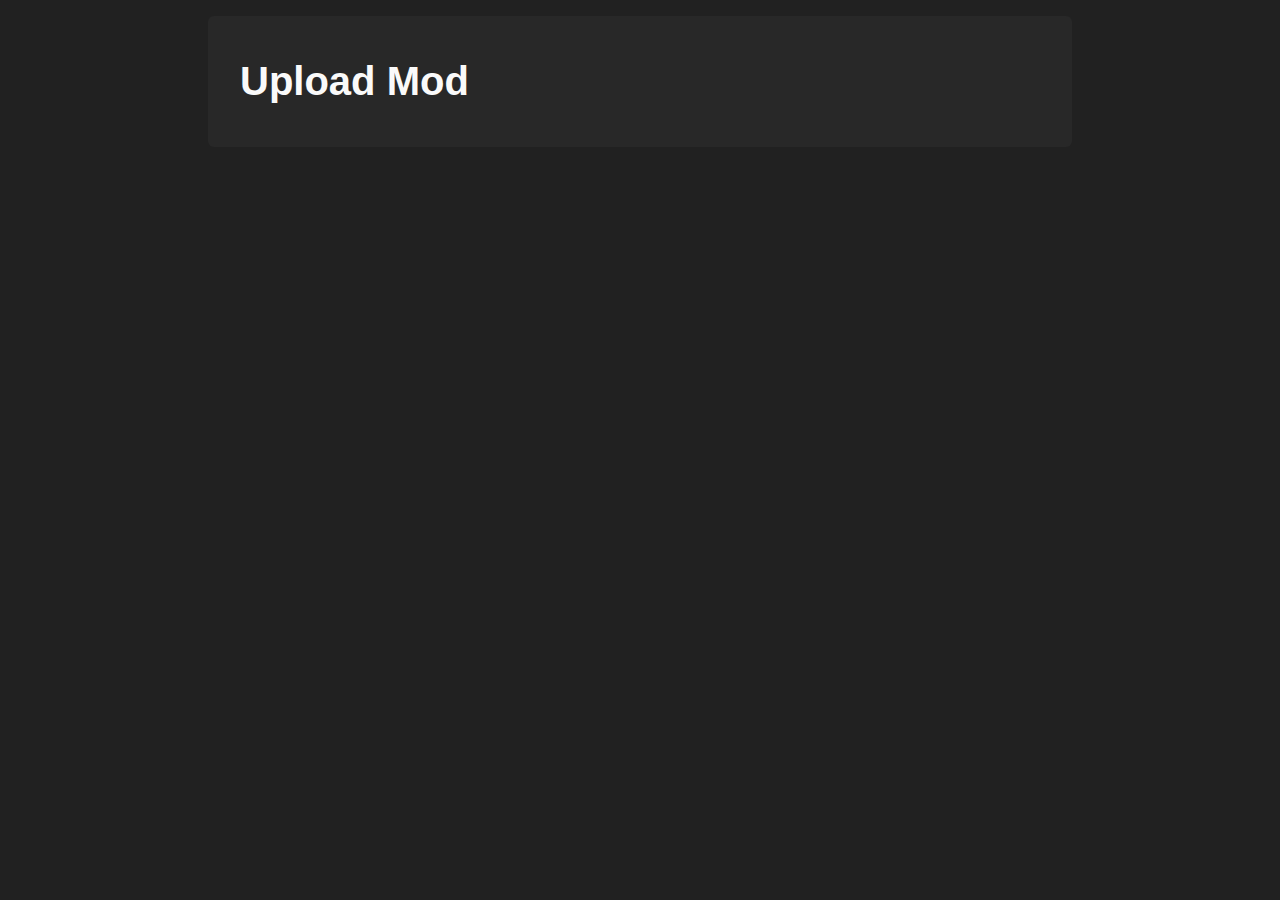
<file: createmod.html>
<!DOCTYPE html>
<html lang="en">
<head>
    <meta charset="UTF-8" />
    <meta name="viewport" content="width=device-width, initial-scale=1" />
    <title>Brainy Engine Hub</title>
    <link rel="stylesheet" href="style.css" />
</head>
<body>
    <section>
        <h1 id="create mod">Upload Mod</h1>
        
    </section>
</body>
</html>
</file>
<file: style.css>
html {
  background-color: rgb(33, 33, 33);
  color: #eee;
  font-family: Arial, sans-serif;
  margin: 0;
  padding: 0;
}

section {
  background: rgb(40, 40, 40);
  margin: 1em auto;
  padding: 1em 2em;
  max-width: 800px;
  border-radius: 6px;
  transition: transform 0.2s ease;;
}

section:hover {
    transform: scale(1.01);
}

h1 {
    font-size: 40px;
}

h1, h2 {
  color: #fafafa;
}

button {
    background-color: rgb(27, 27, 27);
    padding: 1em 2em;
    max-width: 200px;
    max-height: 100px;
    border-radius: 6px;
    color: white;
    font-family: Arial, sans-serif;
    margin: 0;
    border-style: none;
    cursor: pointer;
    transition: background-color 0.2s ease, transform 0.2s ease;
}

button:hover {
    background-color: rgb(60, 60, 60);
    transform: scale(1.05);
}

.mod
{
    background: rgb(23, 23, 23);
    margin: 1em auto;
    padding: 1em 2em;
    max-width: 200px;
    border-radius: 6px;
    margin: 1em auto;
    align-items: normal;
    border-radius: 8px;
    padding: 1em;
    margin-top: 1em;
    color: white;
    width: fit-content;
    transition: transform 0.2s ease;
}

.mod:hover {
    transform: scale(1.01);
}

.mod img {
    display: block;
    margin-bottom: 0.5em;
    border-radius: 4px;
}
</file>
